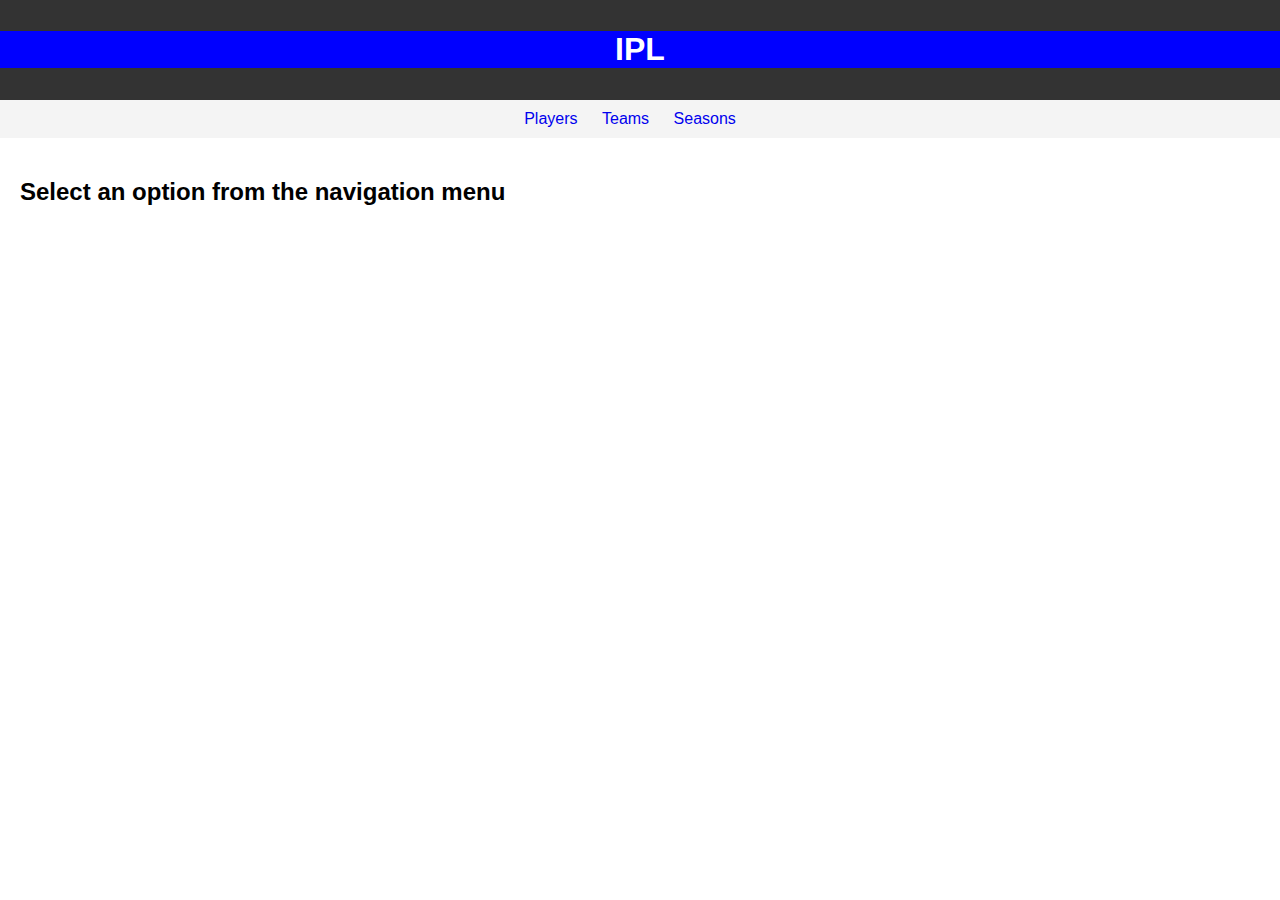
<file: dbms_index1.html>
<html lang="en">
<head>
<meta charset="UTF-8">
<meta name="viewport" content="width=device-width, initial-scale=1.0">
<title>IPL</title>
<style>
    a{
        text-decoration:none;
    }
    body {
        font-family: Arial, sans-serif;
        margin: 0;
        padding: 0;
    }
    header {
        background-color: #333;
        color: #fff;
        text-align: center;
        padding: 10px 0;
    }
    nav {
        background-color: #f4f4f4;
        padding: 10px;
    }
    nav ul {
        list-style-type: none;
        margin: 0;
        padding: 0;
        text-align: center;
    }
    nav ul li {
        display: inline-block;
        margin-right: 20px;
    }
    section {
        padding: 20px;
    }
    select {
        padding: 10px;
        margin-bottom: 20px;
    }
    table {
        width: 100%;
        border-collapse: collapse;
    }
    table, th, td {
        border: 1px solid #ddd;
        padding: 8px;
        text-align: center;
    }
</style>
</head>
<body>
    <header>
        <div style="background-color: blue;">
    
            <h1 style="font-weight:bold;color:white">IPL</h1>
          </div>
        </header>

    <nav>
        <ul>
            <li><a href="#" id="players">Players</a></li>
            <li><a href="#" id="teams">Teams</a></li>
            <li><a href="#" id="seasons">Seasons</a></li>
            
        </ul>
    </nav>
    <section id="content">
        <h2>Select an option from the navigation menu</h2>
    </section>
    <script>
        document.getElementById('players').addEventListener('click', function() {
            
            document.getElementById('content').innerHTML = '<h2>Player Information</h2><select><option>Select Player</option><option>Rohit Sharma</option><option>Virat Kohli</option></select>';
        });

        document.getElementById('teams').addEventListener('click', function() {
            
            document.getElementById('content').innerHTML = '<h2>Team Information</h2><select><option>Select Team</option><option>Mumbai Indians</option><option>Kolkata Knight Riders</option></select>';
        });

        document.getElementById('seasons').addEventListener('click', function() {
            
            document.getElementById('content').innerHTML = '<h2>Season Information</h2><select><option>Select Season</option><option>Season 1</option><option>Season 2</option></select>';
        });
 
    </script>
    <script src="https://code.jquery.com/jquery-3.6.0.min.js"></script>

</body>
</html>
</file>
